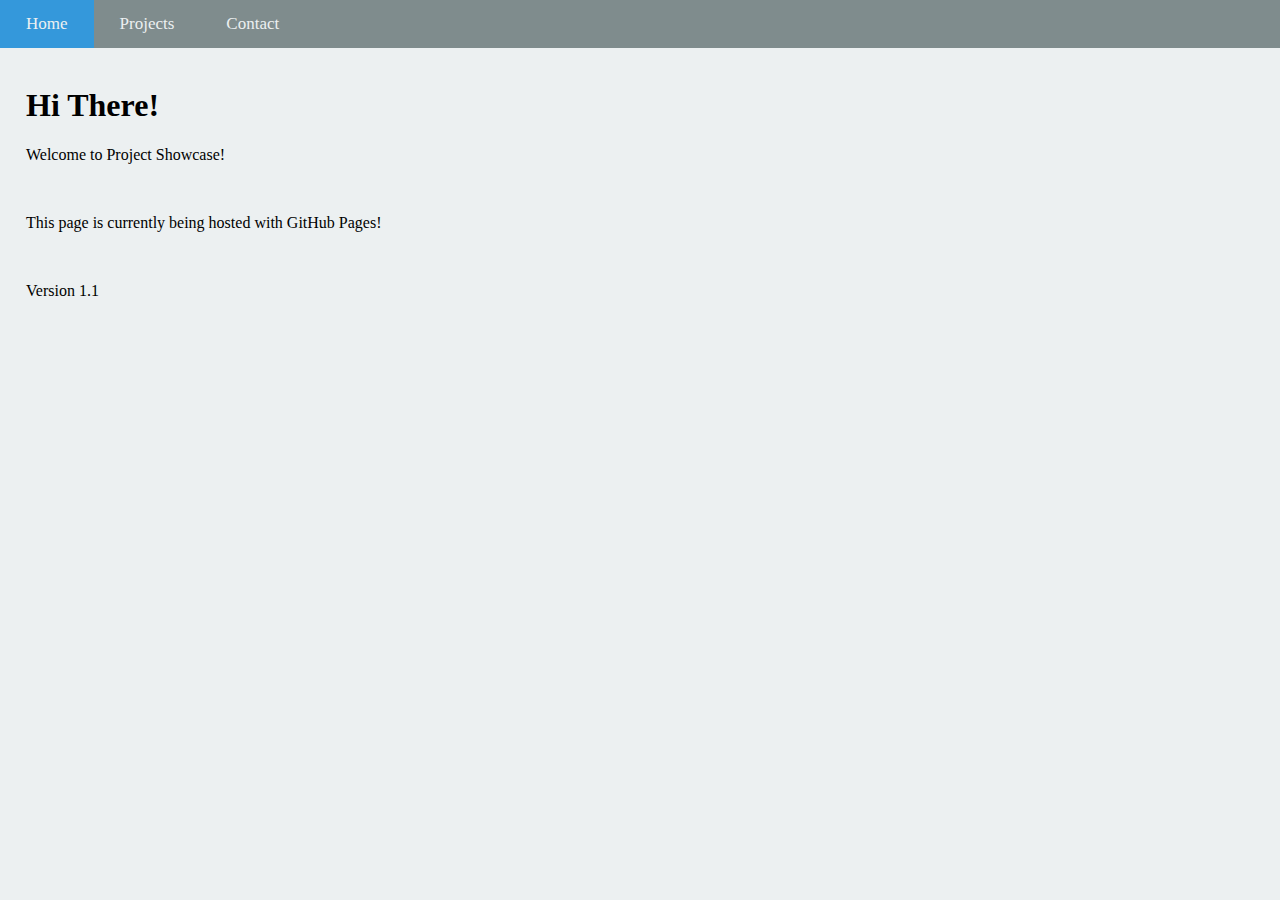
<file: pages/index.html>
<!DOCTYPE html>
<html>
    <head>
        <meta charset="utf-8" content="width=device-width, initial-scale=1">
        <link rel="stylesheet" href="../assets/styles.css">
        <title>Project Showcase - Index Page</title>
    </head>
    <body>
        <div class="nav_bar">
            <a class="active" href="../pages/index.html">Home</a>
            <a href="../pages/projects.html">Projects</a>
            <a href="../pages/contact.html">Contact</a>
        </div><br>
        <div class="home_info">
            <h1>Hi There!</h1>
            <p>Welcome to Project Showcase!</p><br>
            <p>This page is currently being hosted with GitHub Pages!</p><br>
            <p>Version 1.1</p>
        </div>
    </body>
</html>
</file>
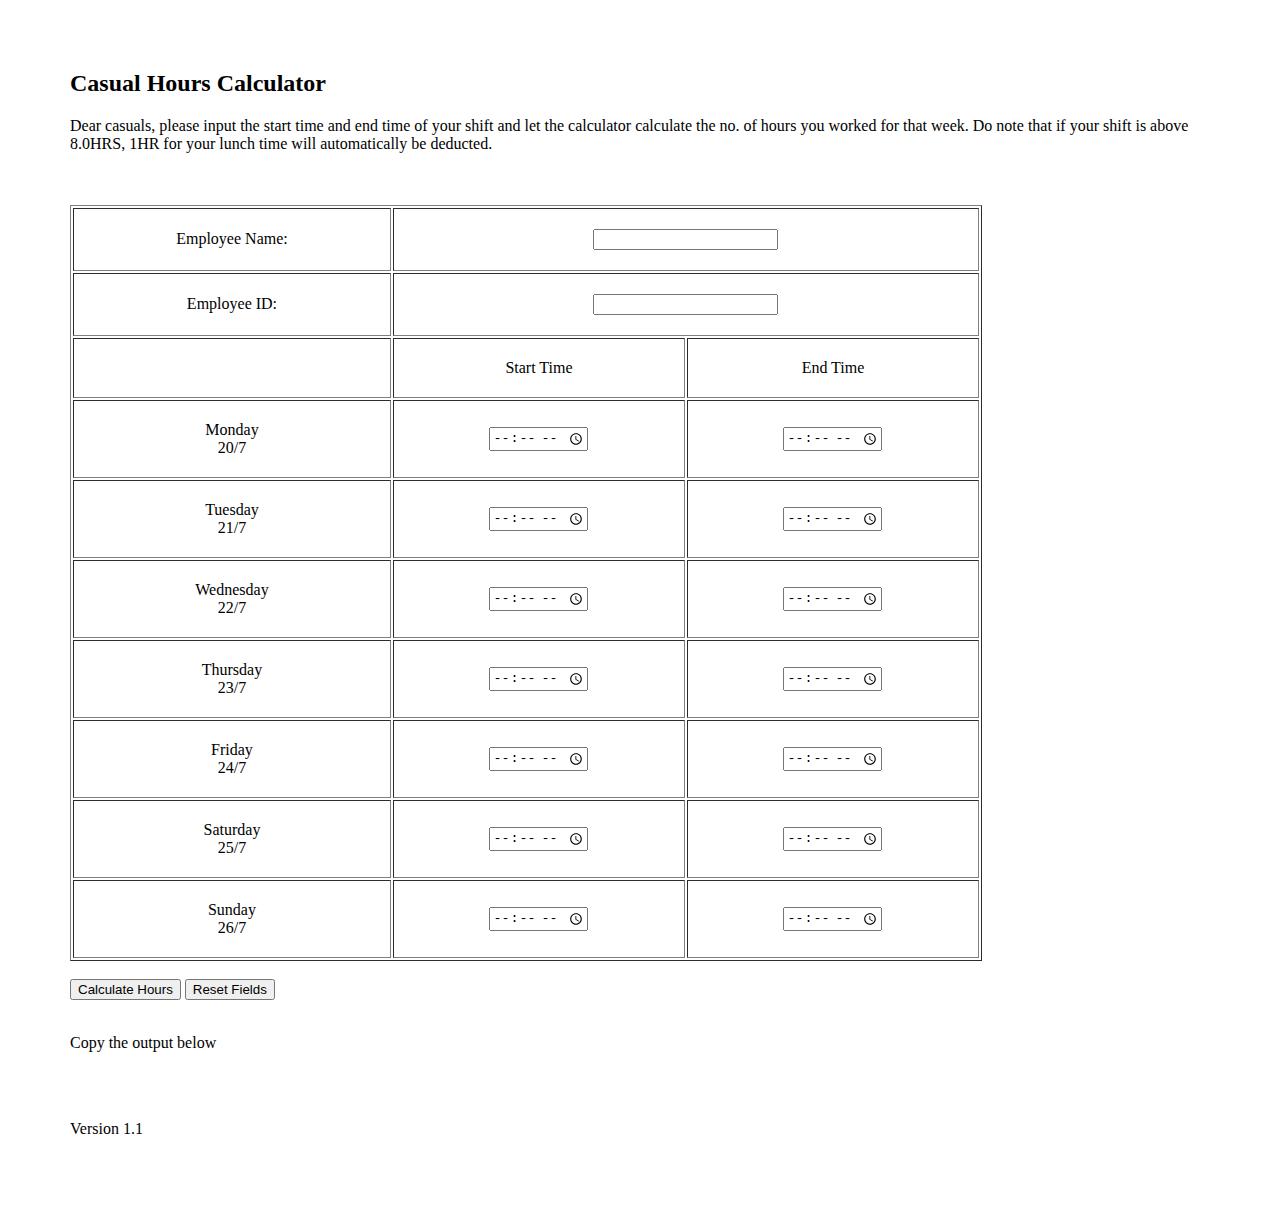
<file: casual_calculattor.html>
<!DOCTYPE html>
<html>
    <head>
        <title>Casual Hours Calculator</title>
        <style>
            body {
                margin: 70px;
            }

            table {
                width: 80%;
            }

            td {
                padding: 20px;
                text-align: center;
            }
        </style>
        <script>

        </script>
    </head>
    <body>
        <h2>Casual Hours Calculator</h2>
        <p>Dear casuals, please input the start time and end time of your shift and let the calculator calculate the no. of hours you worked for that week. Do note that if your 
            shift is above 8.0HRS, 1HR for your lunch time will automatically be deducted.</p>
        <br>
        <form onsubmit="return main()">
            <br>
            <table border="1">
                <tr>
                    <td>Employee Name: </td>
                    <td colspan="2"><input type="text" id="emp_name" required></td>
                </tr>
                <tr>
                    <td>Employee ID: </td>
                    <td colspan="2"><input type="text" id="emp_id" required></td>
                </tr>
                <tr>
                    <td></td>
                    <td>Start Time</td>
                    <td>End Time</td>
                </tr>
                <tr>
                    <td>Monday<br><div id="mon_label"></div></td>
                    <td><input type="time" id="mon_start_time"></td>
                    <td><input type="time" id="mon_end_time"></td>
                </tr>
                <tr>
                    <td>Tuesday<br><div id="tue_label"></div></td>
                    <td><input type="time" id="tue_start_time"></td>
                    <td><input type="time" id="tue_end_time"></td>
                </tr>
                <tr>
                    <td>Wednesday<br><div id="wed_label"></div></td>
                    <td><input type="time" id="wed_start_time"></td>
                    <td><input type="time" id="wed_end_time"></td>
                </tr>
                <tr>
                    <td>Thursday<br><div id="thu_label"></div></td>
                    <td><input type="time" id="thu_start_time"></td>
                    <td><input type="time" id="thu_end_time"></td>
                </tr>
                <tr>
                    <td>Friday<br><div id="fri_label"></div></td>
                    <td><input type="time" id="fri_start_time"></td>
                    <td><input type="time" id="fri_end_time"></td>
                </tr>
                <tr>
                    <td>Saturday<br><div id="sat_label"></div></td>
                    <td><input type="time" id="sat_start_time"></td>
                    <td><input type="time" id="sat_end_time"></td>
                </tr>
                <tr>
                    <td>Sunday<br><div id="sun_label"></div></td>
                    <td><input type="time" id="sun_start_time"></td>
                    <td><input type="time" id="sun_end_time"></td>
                </tr>
            </table>
            <br>
            <input type="submit" value="Calculate Hours">
            <input type="reset" value="Reset Fields">
        </form>

        <br>
        <p>Copy the output below</p>
        <br>
        <!--<label>---------------------------------------------------------------------------------</label>-->
        <div id="output"></div>
        <br>
        <p>Version 1.1</p>
    </body>
    <script>
        // Get current date
        const currentDate = new Date();

        // Get the current day of the week (0 is Sunday, 6 is Saturday)
        const currentDay = currentDate.getDay();

        // Calculate the difference to get back to Monday (1 is Monday)
        const diffToMonday = currentDay === 0 ? -6 : 1 - currentDay;

        // Calculate the start of the week (Monday)
        const monday = new Date(currentDate);
        monday.setDate(currentDate.getDate() + diffToMonday);

        // Array to hold the days of the week
        const weekDates = [];

        // Create an array of dates from Monday to Sunday
        for (let i = 0; i < 7; i++) {
            const day = new Date(monday);
            day.setDate(monday.getDate() + i);
            weekDates.push(formatDate(day));  // Format the date as a string
        }

        document.getElementById("mon_label").innerHTML = weekDates[0];
        document.getElementById("tue_label").innerHTML = weekDates[1];
        document.getElementById("wed_label").innerHTML = weekDates[2];
        document.getElementById("thu_label").innerHTML = weekDates[3];
        document.getElementById("fri_label").innerHTML = weekDates[4];
        document.getElementById("sat_label").innerHTML = weekDates[5];
        document.getElementById("sun_label").innerHTML = weekDates[6];

        // Function to format the date as "date/month"
        function formatDate(date) {
            const day = date.getDate(); // Get the day
            const month = date.getMonth() + 1; // Get the month (add 1 because months are 0-based)
            return `${day}/${month}`;
        } 

        function getDayData(day){
            const startTime = document.getElementById(day + "_start_time").value;
            const endTime = document.getElementById(day + "_end_time").value;

            return {startTime, endTime};
        }

        function main() {
            // Prevent form submission and page reload
            event.preventDefault();

            // Retrieve employee name and ID
            const emp_name = document.getElementById("emp_name").value;
            const emp_id = document.getElementById("emp_id").value;

            const days = ['mon', 'tue', 'wed', 'thu', 'fri', 'sat', 'sun'];
            let totalHoursWorked = 0; // Initialize total hours worked
            const weekData = [];

            let output = `Name: ${emp_name}<br>EMP ID: ${emp_id}<br><br>`;

            days.forEach((day, index) => {
                const dayData = getDayData(day);

                // Only process if startTime and endTime are provided
                if (dayData.startTime && dayData.endTime) {
                    // Calculate total hours worked
                    const startTime = new Date(`1970-01-01T${dayData.startTime}:00`);
                    const endTime = new Date(`1970-01-01T${dayData.endTime}:00`);
                    let hoursWorked = (endTime - startTime) / (1000 * 60 * 60); // Difference in hours

                    // Subtract 1 hour if hours worked are more than 8
                    if (hoursWorked > 7) {
                        hoursWorked -= 1;
                    }

                    // Ensure no negative hours
                    hoursWorked = Math.max(0, hoursWorked);

                    // Add hours worked for the current day to the total
                    totalHoursWorked += hoursWorked;

                    // Add the day's work hours to the output in the desired format
                    const dateLabel = weekDates[index]; // Get the date from your earlier array of dates
                    output += `${dateLabel} : ${dayData.startTime} - ${dayData.endTime} [${hoursWorked.toFixed(2)} HRS]<br>`;
                }
            });

            // Get the current date
            const currentDate = new Date();
            const formattedDate = `${currentDate.getDate()}/${currentDate.getMonth() + 1}`; // Format the current date as day/month

            // Add total hours worked and the current date to the output
            output += `<br>Total hrs : ${totalHoursWorked.toFixed(2)} HRS (as of ${formattedDate})<br>`;

            // Display the formatted output
            document.getElementById("output").innerHTML = output;
            console.log("Week Data:", weekData);
        }

    </script>
</html>
</file>
<file: assets/styles.css>
body {
    margin: 0px;
    background-color: #ecf0f1;
}

/*Navigation Bar*/
.nav_bar {
    overflow: hidden;
    background-color: #7f8c8d;
}
.nav_bar a{
    float: left;
    color: #ecf0f1;
    text-align: center;
    padding: 14px 26px;
    text-decoration: none;
    font-size: 17px;
}

.nav_bar a:hover {
    background-color: #333;
    color: #ecf0f1;
}

.nav_bar a.active {
    background-color: #3498db;
    color: #ecf0f1;
}

/*Home Info*/
.home_info {
    padding-left: 26px;
}
</file>
